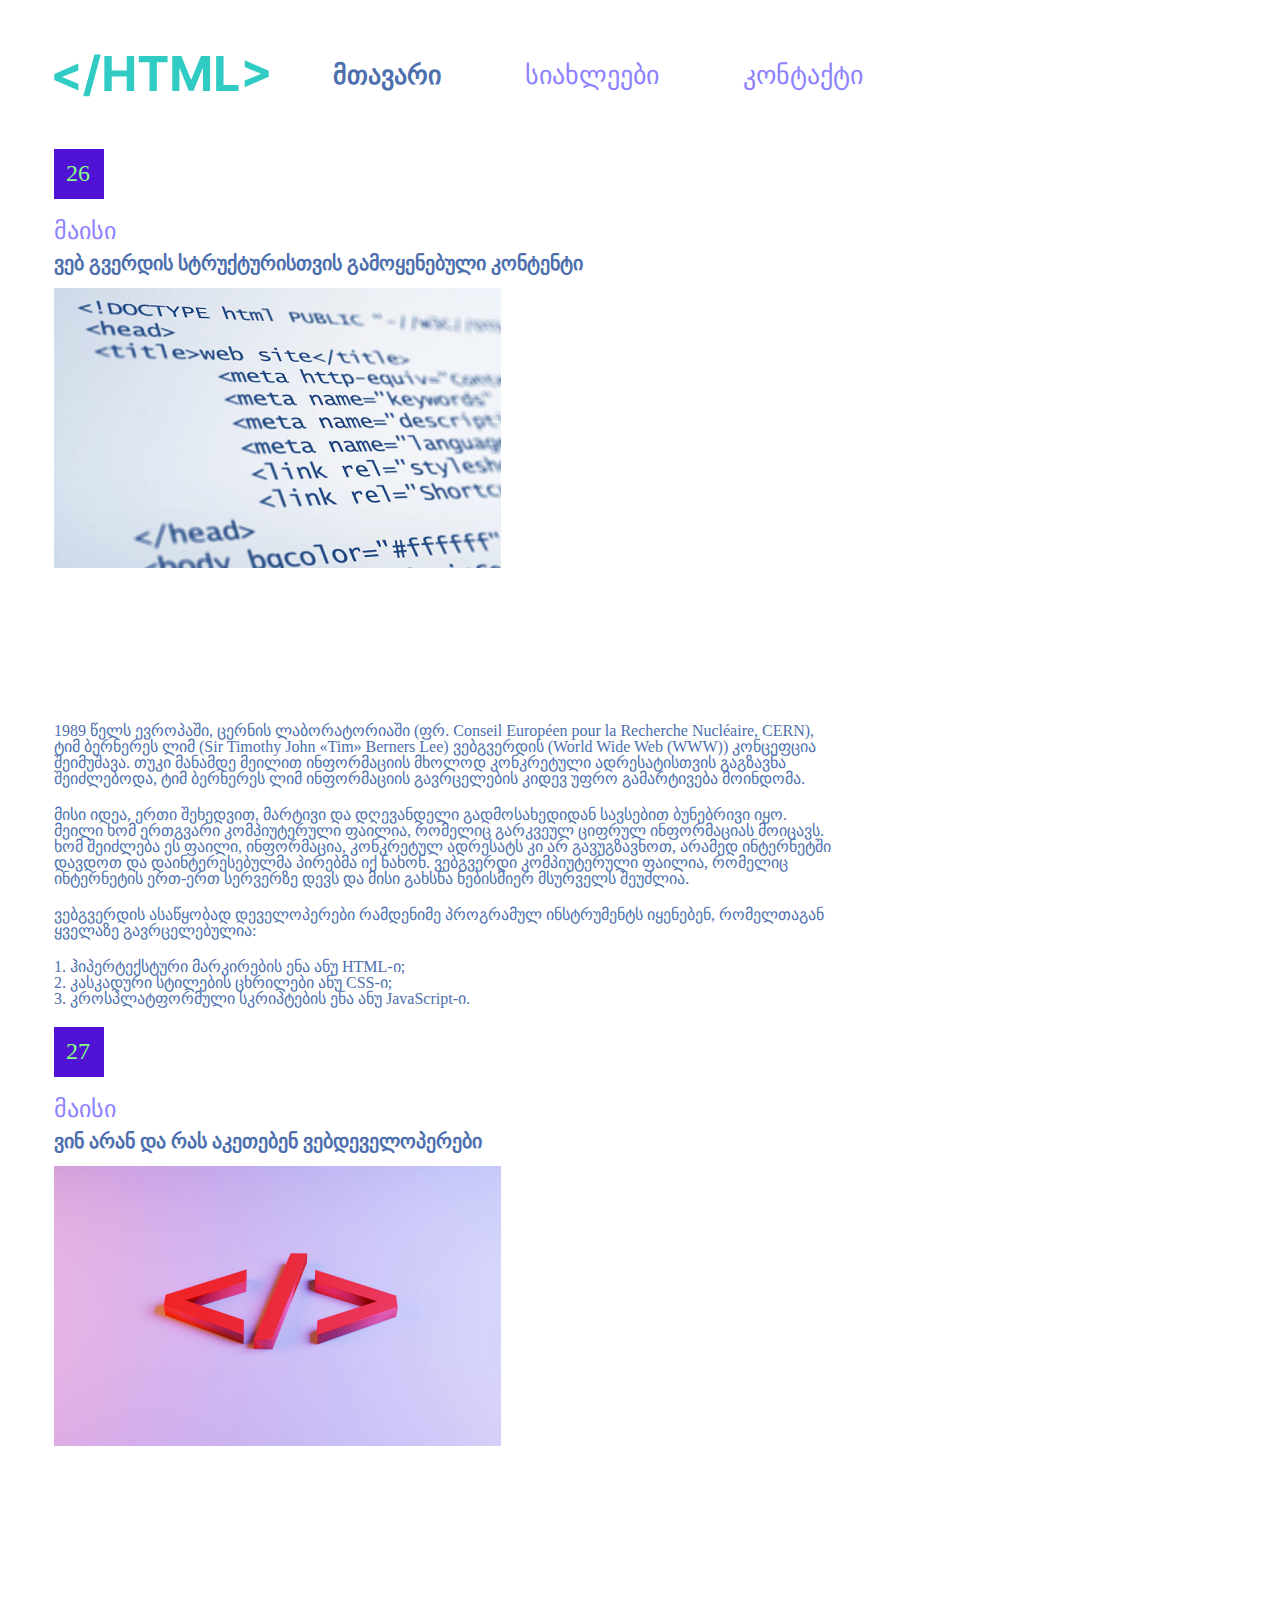
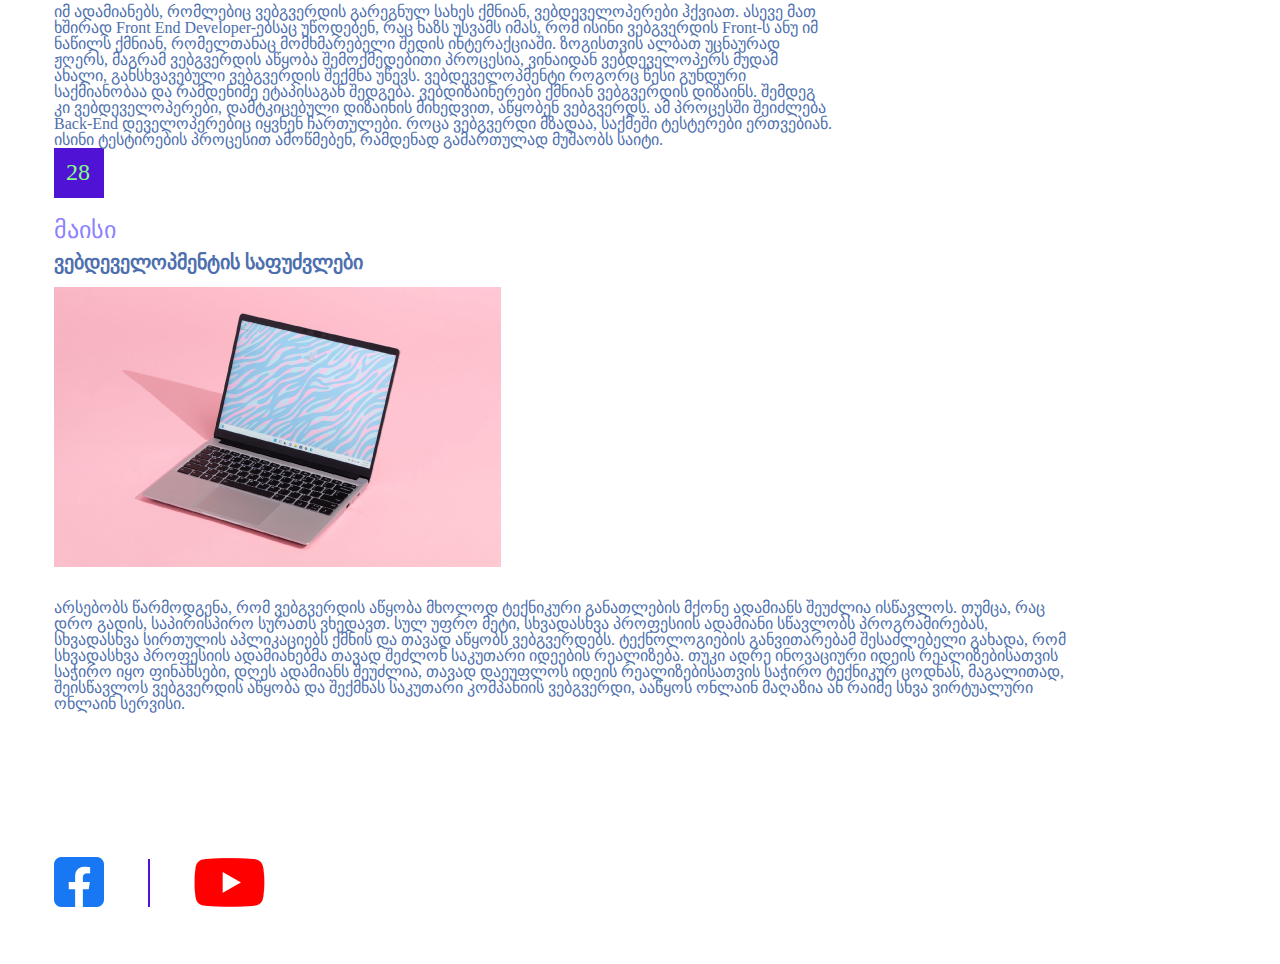
<file: index.html>
<!DOCTYPE html>
<html>
	<head>
		<link rel="stylesheet" type="text/css" href="css/reset.css">
		<link rel="stylesheet" type="text/css" href="css/style.css">
		<title>დავალება 3</title>
	</head>
		<body>
		   <header>

		   	<img class="logo"src="images/html.svg" alt="html logo">
				<nav>
				   	<ul>
				   		<li>
				   			<a class="a1"href="#">მთავარი</a>
				   		</li>

				   		<li>
				   		<a href="pages/news.html">სიახლეები</a>
				   	   </li>

				   		<li>
				   		<a href="pages/news.html">კონტაქტი</a>
				   	   </li>
					</ul>
				 </nav>
		   </header>
		   <section>
		   	<article>
		   		<div class="mydiv1">26</div>
		   		<h3>მაისი</h3>
		   		<h4>ვებ გვერდის სტრუქტურისთვის გამოყენებული კონტენტი</h4>
		   		<img class="img2" src="images/code.png" alt="code">
		   		<div class="text1"><p>1989 წელს ევროპაში, ცერნის ლაბორატორიაში (ფრ. Conseil Européen pour la Recherche Nucléaire, CERN), ტიმ ბერნერეს ლიმ (Sir Timothy John «Tim» Berners Lee) ვებგვერდის (World Wide Web (WWW)) კონცეფცია შეიმუშავა. თუკი მანამდე მეილით ინფორმაციის მხოლოდ კონკრეტული ადრესატისთვის გაგზავნა შეიძლებოდა, ტიმ ბერნერეს ლიმ ინფორმაციის გავრცელების კიდევ უფრო გამარტივება მოინდომა.</p>
 
<p>მისი იდეა, ერთი შეხედვით, მარტივი და დღევანდელი გადმოსახედიდან სავსებით ბუნებრივი იყო. მეილი ხომ ერთგვარი კომპიუტერული ფაილია, რომელიც გარკვეულ ციფრულ ინფორმაციას მოიცავს. ხომ შეიძლება ეს ფაილი, ინფორმაცია, კონკრეტულ ადრესატს კი არ გავუგზავნოთ, არამედ ინტერნეტში დავდოთ და დაინტერესებულმა პირებმა იქ ნახონ. ვებგვერდი კომპიუტერული ფაილია, რომელიც ინტერნეტის ერთ-ერთ სერვერზე დევს და მისი გახსნა ნებისმიერ მსურველს შეუძლია.</p>

<p> ვებგვერდის ასაწყობად დეველოპერები რამდენიმე პროგრამულ ინსტრუმენტს იყენებენ, რომელთაგან ყველაზე გავრცელებულია:
	<ul>
		<li>1. ჰიპერტექსტური მარკირების ენა ანუ HTML-ი;
		</li>
		<li>2. კასკადური სტილების ცხრილები ანუ CSS-ი;</li>
		<li>3. კროსპლატფორმული სკრიპტების ენა ანუ JavaScript-ი.
		</li>		
	</ul>
</p>
               </div>
		   </article>
		   	<article>
		   		<div class="mydiv1">27</div>
		   		<h3>მაისი</h3>
		   		<h4>ვინ არან და რას აკეთებენ ვებდეველოპერები</h4>
		   		<img class="pic2"src="images/pic.png" alt="<>">
		   		<div class="text2">იმ ადამიანებს, რომლებიც ვებგვერდის გარეგნულ სახეს ქმნიან, ვებდეველოპერები ჰქვიათ. ასევე მათ ხშირად Front End Developer-ებსაც უწოდებენ, რაც ხაზს უსვამს იმას, რომ ისინი ვებგვერდის Front-ს ანუ იმ ნაწილს ქმნიან, რომელთანაც მომხმარებელი შედის ინტერაქციაში. ზოგისთვის ალბათ უცნაურად ჟღერს, მაგრამ ვებგვერდის აწყობა შემოქმედებითი პროცესია, ვინაიდან ვებდეველოპერს მუდამ ახალი, განსხვავებული ვებგვერდის შექმნა უწევს. ვებდეველოპმენტი როგორც წესი გუნდური საქმიანობაა და რამდენიმე ეტაპისაგან შედგება. ვებდიზაინერები ქმნიან ვებგვერდის დიზაინს. შემდეგ კი ვებდეველოპერები, დამტკიცებული დიზაინის მიხედვით, აწყობენ ვებგვერდს. ამ პროცესში შეიძლება Back-End დეველოპერებიც იყვნენ ჩართულები. როცა ვებგვერდი მზადაა, საქმეში ტესტერები ერთვებიან. ისინი ტესტირების პროცესით ამოწმებენ, რამდენად გამართულად მუშაობს საიტი.</div>
				</article>
		   	<article>
		   		<div class="mydiv1">28</div>
		   		<h3>მაისი</h3>
		   		<h4>ვებდეველოპმენტის საფუძვლები</h4>
		   		<img class="pic3" src="images/comp.png" alt="computer">
		   		<div class="text3">არსებობს წარმოდგენა, რომ ვებგვერდის აწყობა მხოლოდ ტექნიკური განათლების მქონე ადამიანს შეუძლია ისწავლოს. თუმცა, რაც დრო გადის, საპირისპირო სურათს ვხედავთ. სულ უფრო მეტი, სხვადასხვა პროფესიის ადამიანი სწავლობს პროგრამირებას, სხვადასხვა სირთულის აპლიკაციებს ქმნის და თავად აწყობს ვებგვერდებს. ტექნოლოგიების განვითარებამ შესაძლებელი გახადა, რომ სხვადასხვა პროფესიის ადამიანებმა თავად შეძლონ საკუთარი იდეების რეალიზება. თუკი ადრე ინოვაციური იდეის რეალიზებისათვის საჭირო იყო ფინანსები, დღეს ადამიანს შეუძლია, თავად დაეუფლოს იდეის რეალიზებისათვის საჭირო ტექნიკურ ცოდნას, მაგალითად, შეისწავლოს ვებგვერდის აწყობა და შექმნას საკუთარი კომპანიის ვებგვერდი, ააწყოს ონლაინ მაღაზია ან რაიმე სხვა ვირტუალური ონლაინ სერვისი.</div>
			</article>
		   </section>		
		</body>
		<footer>
			<img src="images/fb.png" alt="facebook logo">
			<img class="pic4" src="images/line.png" alt="line">
			<img src="images/yt.png" alt="youtube logo">


		</footer>
</html>
</file>
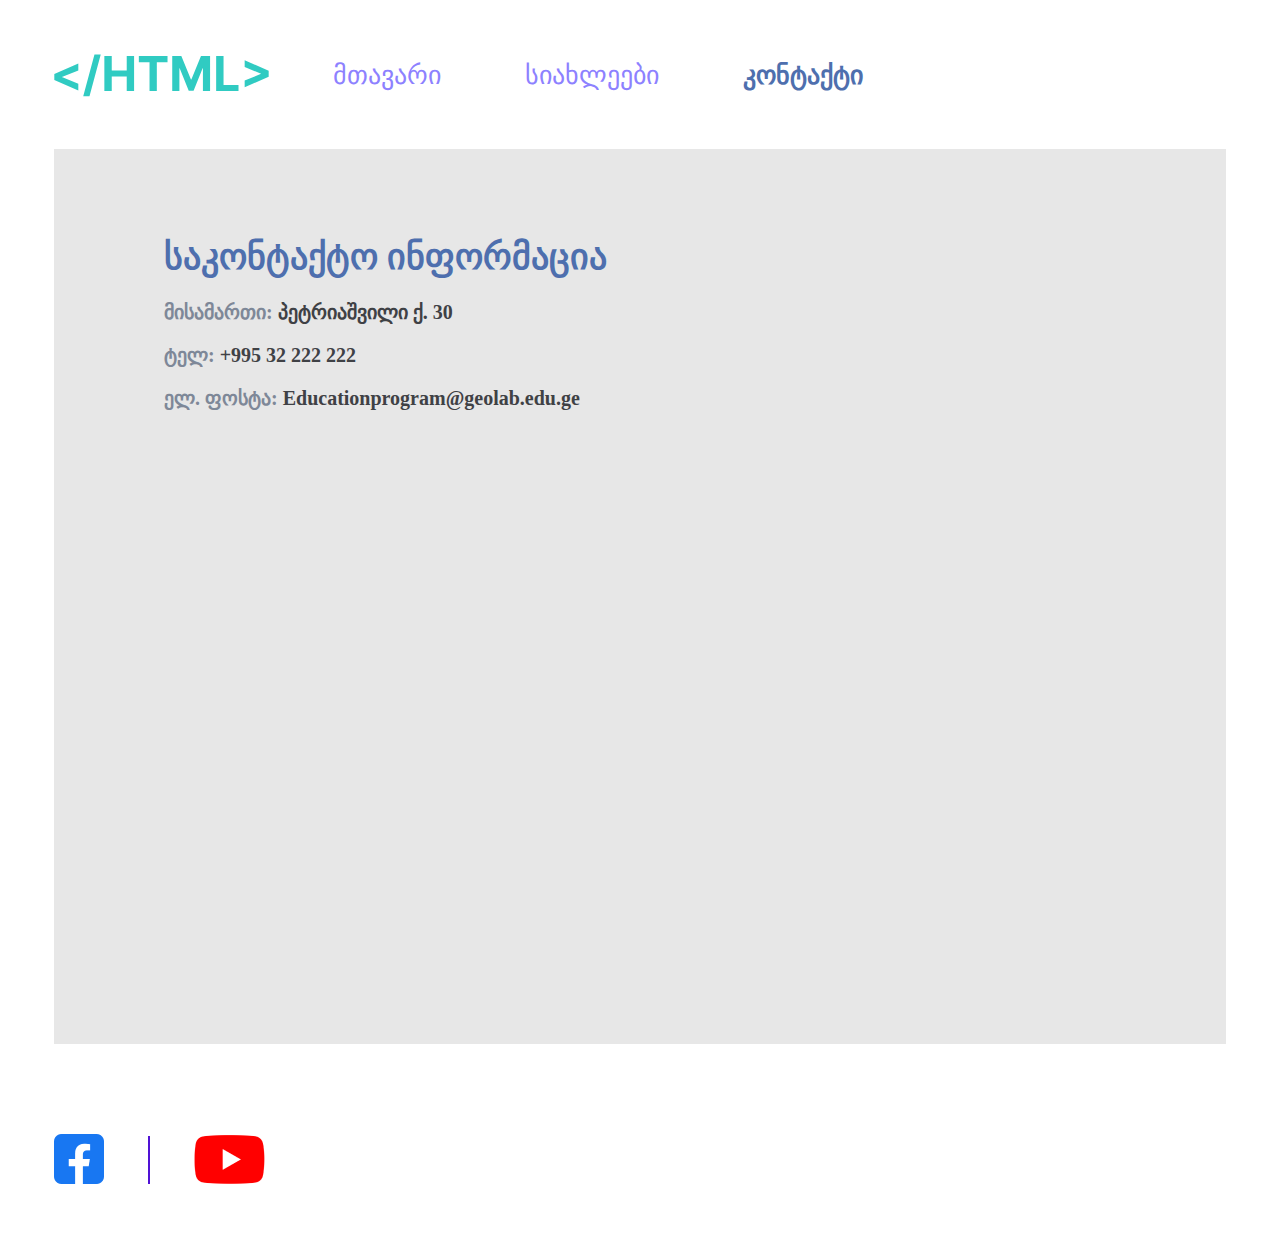
<file: pages/contact.html>
<!DOCTYPE html>
<html>
	<head>
		<link rel="stylesheet" type="text/css" href="../css/reset.css">
		<link rel="stylesheet" type="text/css" href="../css/style.css">
		
		<title>contact</title>
	</head>
	<body>
		   <header>

		   	<img class="logo"src="../images/html.svg" alt="html logo">
				<nav>
				   	<ul>
				   		<li>
				   			<a href="../index.html">მთავარი</a>
				   		</li>

				   		<li>
				   		<a  href="news.html">სიახლეები</a>
				   	   </li>

				   		<li>
				   		<a class="a1" href="#">კონტაქტი</a>
				   	   </li>
					</ul>
				 </nav>
		   </header>
	    </body>
	    <section class="s1">
	    	<div class="info-div">
	    		<h3 class="h33">საკონტაქტო ინფორმაცია</h3>
	    		<h4 class="h44"><span>მისამართი: </span> პეტრიაშვილი ქ. 30</h4>
	    		<h4 class="h44"><span>ტელ: </span> +995 32 222 222</h4>
	    		<h4 class="h44"><span> ელ. ფოსტა: </span>Educationprogram@geolab.edu.ge</h4>
	    	</div>
	    	<div class="map-div">
	    		<iframe src="https://www.google.com/maps/embed?pb=!1m18!1m12!1m3!1d6744.680523309675!2d-18.010299813078067!3d64.99999924541403!2m3!1f0!2f0!3f0!3m2!1i1024!2i768!4f13.1!3m3!1m2!1s0x48d23c8d4a3df813%3A0xa0f863cc3b4d1f4d!2sIceland!5e0!3m2!1ska!2sge!4v1686083513965!5m2!1ska!2sge" width="780" height="520" style="border:0;" allowfullscreen="" loading="lazy" referrerpolicy="no-referrer-when-downgrade"></iframe>
	    	</div>
	    		

	    	


	    </section>
	       <footer>
				<img class="picc1" src="../images/fb.png" alt="facebook logo">
				<img class="picc2" src="../images/line.png" alt="line">
				<img class="picc3"  src="../images/yt.png" alt="youtube logo">


		  </footer>
</html>
</file>
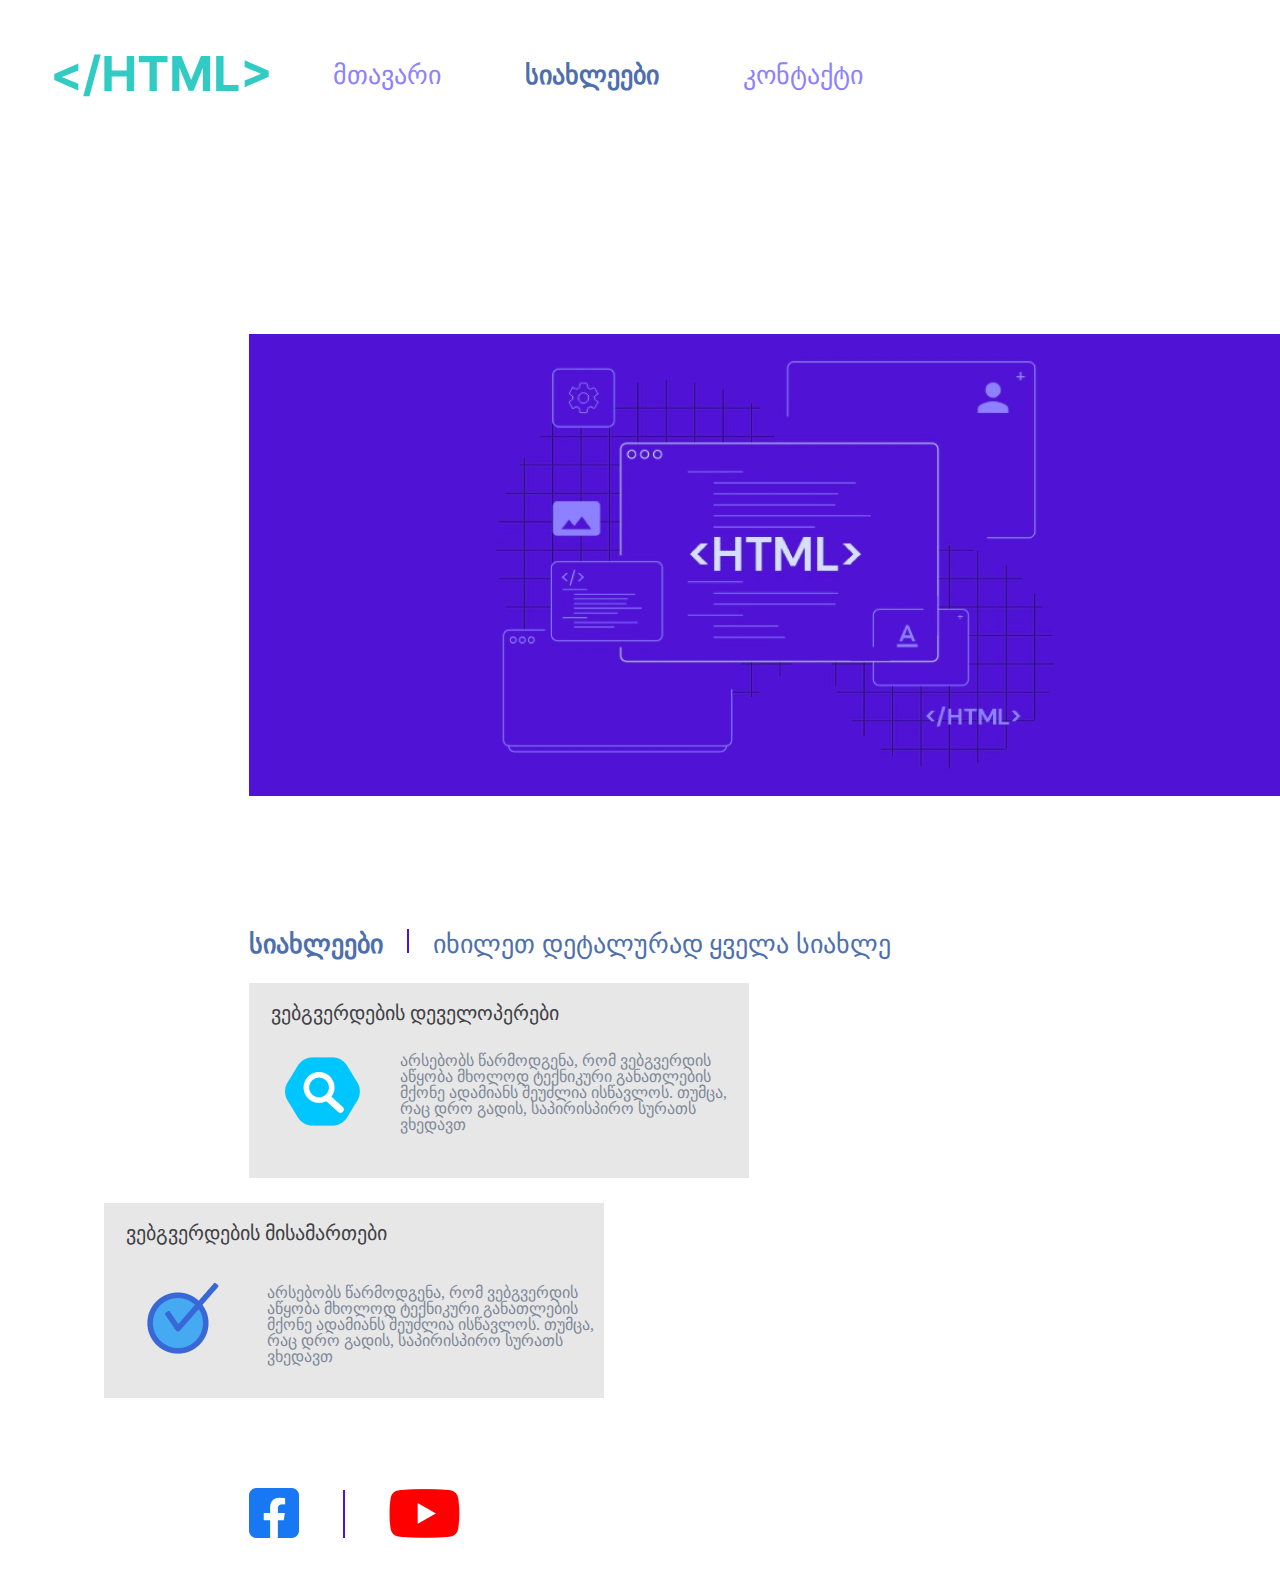
<file: pages/news.html>
<!DOCTYPE html>
<html>
	<head>
		<link rel="stylesheet" type="text/css" href="../css/reset.css">
		<link rel="stylesheet" type="text/css" href="../css/style.css">
		
		<title>news</title>
	</head>
		<body>
		   <header>

		   	<img class="logo"src="../images/html.svg" alt="html logo">
				<nav>
				   	<ul>
				   		<li>
				   			<a href="../index.html">მთავარი</a>
				   		</li>

				   		<li>
				   		<a class="a1" href="#">სიახლეები</a>
				   	   </li>

				   		<li>
				   		<a href="contact.html">კონტაქტი</a>
				   	   </li>
					</ul>
				 </nav>
		   </header>
	    </body>
	     <section>
	     	<img class="pic5" src="../images/html1.png" alt="html photo">
	     </section>
			<section>
					
	        <div class="text4">სიახლეები
	        </div>

	     	<img class="line1" src="../images/Line 6.png" alt="line">

	        <div class="text5">იხილეთ დეტალურად ყველა სიახლე</div>

	        <div class="mydiv2">
	        	<h2 id="myh2">ვებგვერდების დეველოპერები</h2>
	        	<img class="pic6" src="../images/image 2.png" alt="search logo">
	        	<p id="myp1">არსებობს წარმოდგენა, რომ ვებგვერდის აწყობა მხოლოდ ტექნიკური განათლების მქონე ადამიანს შეუძლია ისწავლოს. თუმცა, რაც დრო გადის, საპირისპირო სურათს ვხედავთ </p>
	        </div>
	        <div class="mydiv3">
	        	<h2 id="myh2">ვებგვერდების მისამართები</h2>
	        	<img class="pic6" src="../images/image 1.png" alt="search logo">
	        	<p id="myp1">არსებობს წარმოდგენა, რომ ვებგვერდის აწყობა მხოლოდ ტექნიკური განათლების მქონე ადამიანს შეუძლია ისწავლოს. თუმცა, რაც დრო გადის, საპირისპირო სურათს ვხედავთ</p>

	        </div>
	    
	       </section>

	    <footer>
			<img class="pic9" src="../images/fb.png" alt="facebook logo">
			<img class="pic8" src="../images/line.png" alt="line">
			<img class="pic7"  src="../images/yt.png" alt="youtube logo">


		</footer>
</html>
</file>
<file: css/style.css>
body { padding: 54px;52px;
}

header {margin-bottom: 52px}
.logo {
	vertical-align: middle;
	margin-right: 60px;

}

a {font-size: 26px;
color: #8D81FF;
}
.a1{
	font-weight: 700;
font-size: 26px;
color: #4E6FAE;

}

nav {display: inline-block;
    vertical-align: middle;
}

li {
	display: inline-block;
	margin-right: 80px;
}

.mydiv1{
	padding:12px;
	width: 50px;
	height: 50px;
	background-color: #5012D5;
	margin-bottom: 20px;
	font-weight: 400;
	font-size: 24px;
	color: #84FF81
    

}

h3 {font-size: 24px;
color: #8D81FF;
margin-bottom: 10px;
}

h4 {font-weight: 700;
font-size: 20px;
color: #4E6FAE;
margin-bottom: 15px;
}

.img2 {
	margin-bottom: 155px;
	margin-right: 65px;
	vertical-align: text-top;
}
.text1 {
width: 780px;
font-weight: 400;
font-size: 16px;
color: #4E6FAE;

}
p {
	margin-bottom: 20px;
}
.text1 {
	vertical-align: top;
	display: inline-block;
}

.pic2 {
	margin-right: 65px;
	margin-bottom: 155px;
}

.text2 {
	width: 780px;
	font-weight: 400;
	font-size: 16px;
	color: #4E6FAE;
	display: inline-block;
	vertical-align: top;

}

.pic3 {
	margin-bottom: 30px;
}

.text3 {
	width: 1020px;
	font-weight: 400;
	font-size: 16px;
	color: #4E6FAE;
	margin-bottom: 145px;

}

.pic4 {
	margin-right: 40px;
	margin-left: 40px;
}

.pic5 {
   margin-right: 195px;
   margin-left: 195px;
   margin-top: 185px;
}


.text4 {

	font-weight: 700;
	font-size: 26px;
	color: #4E6FAE;
    margin-left: 195px;
    margin-top: 120px;
    display: inline-block;
}

.text5 {

	font-weight: 400;
	font-size: 26px;
	color: #4E6FAE;
    margin-left: 20px;
	display: inline-block;
	margin-bottom: 25pxs;

}

.line1 {

	margin-left: 20px;
	margin-top: 130px;
}



.mydiv2 {
	background-color: #E7E7E7;
	width: 500px;
	height: 195px;
	margin-left: 195px;
	margin-top: 25px;
	display: inline-block;
	vertical-align: top;

}
.mydiv3 {

	background-color: #E7E7E7;
	width: 500px;
	height: 195px;
	margin-left: 50px;
	margin-top: 25px;
	display: inline-block;
}

#myh2 {
	font-style: normal;
	font-weight: 400;
	font-size: 20px;
	color: #3F4145;
	margin-left:22px ;
	margin-top:20px ;
	
}

.pic6 {
	margin-top: 30px;
	margin-left: 35px;
	margin-right: 35px;
	display: inline-block;
}
#myp1 {
	height: 95px;
    width: 335px;
    display: inline-block;
    font-style: normal;
	font-weight: 400;
	font-size: 16px;
	color: #7E8898;
	margin-left: ;
	margin-top: 20px;
}

.pic6 {
	margin-top: 30px;
	margin-left: 35px;
	margin-right: 35px;
	display: inline-block;
}

.pic9 {
	margin-left: 195px;
	margin-top: 90px;
	margin-right: 40px;
	margin-bottom: 195;
}

.pic8 {
	margin-right: 40px;
}


.s1 {
	background-color:#E7E7E7;
	padding-top: 90px;
	padding-right: 160px;
	padding-right: 40px;
	padding-bottom: 90px;

}

.info-div {
	margin-left: 110px;
	vertical-align: top;
	display: inline-block;
	margin-right: 40px;
}

.h33 {
	font-weight: 700;
	font-size: 36px;
	color: #4E6FAE;
	margin-bottom: 27px;
}
.h44 {
	font-size: 20px;
    color: #3F4145;
    margin-bottom: 23px;
}
span {
	color:#7E8898
}


.map-div {
	vertical-align: top;
	display: inline-block;
}

.picc1 {
	margin-top: 90px;
	margin-right: 40px;
	margin-bottom: 195;
}
.picc2 {
	margin-right: 40px;
}
</file>
